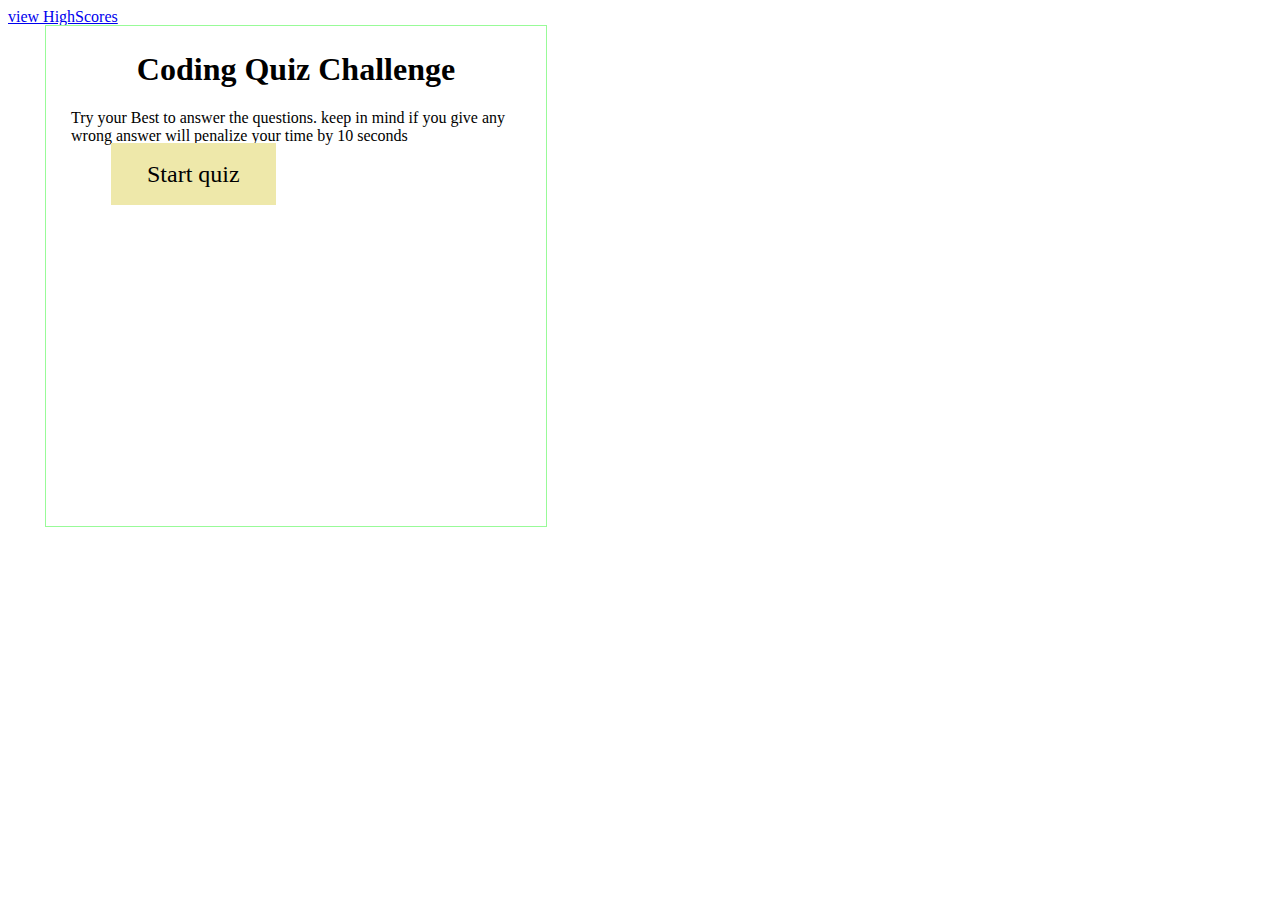
<file: index.html>
<!DOCTYPE html>
 <html lang = "en">
<head>
  <meta charset="UTF-8" />
  <meta name="viewport" content="width=device-width, initial-scale=1.0" />
  <meta http-equiv="X-UA-Compatible" content="ie=edge" />
  <link rel="stylesheet" href="./Assets/css/style.css" />
 <title> Code quiz</title>
</head>
<body>
  <a href = "highScores.html"> view HighScores </a>
  <div id="wrapper" >
   <div id="CurrentTime"></div> 
   <div id="QuestionDiv">
     <h1>Coding Quiz Challenge</h1>
     <p>Try your Best to answer the questions. 
       keep in mind if you give any wrong answer will penalize your
        time by 10 seconds
      </p>
        <ul id="choiceU1"></ul>
        <buttom id="startTime">Start quiz</buttom>
       
   </div>
  </div>  
    <script src="./Assets/js/script.js"></script>
   
</body>

</html>
</file>
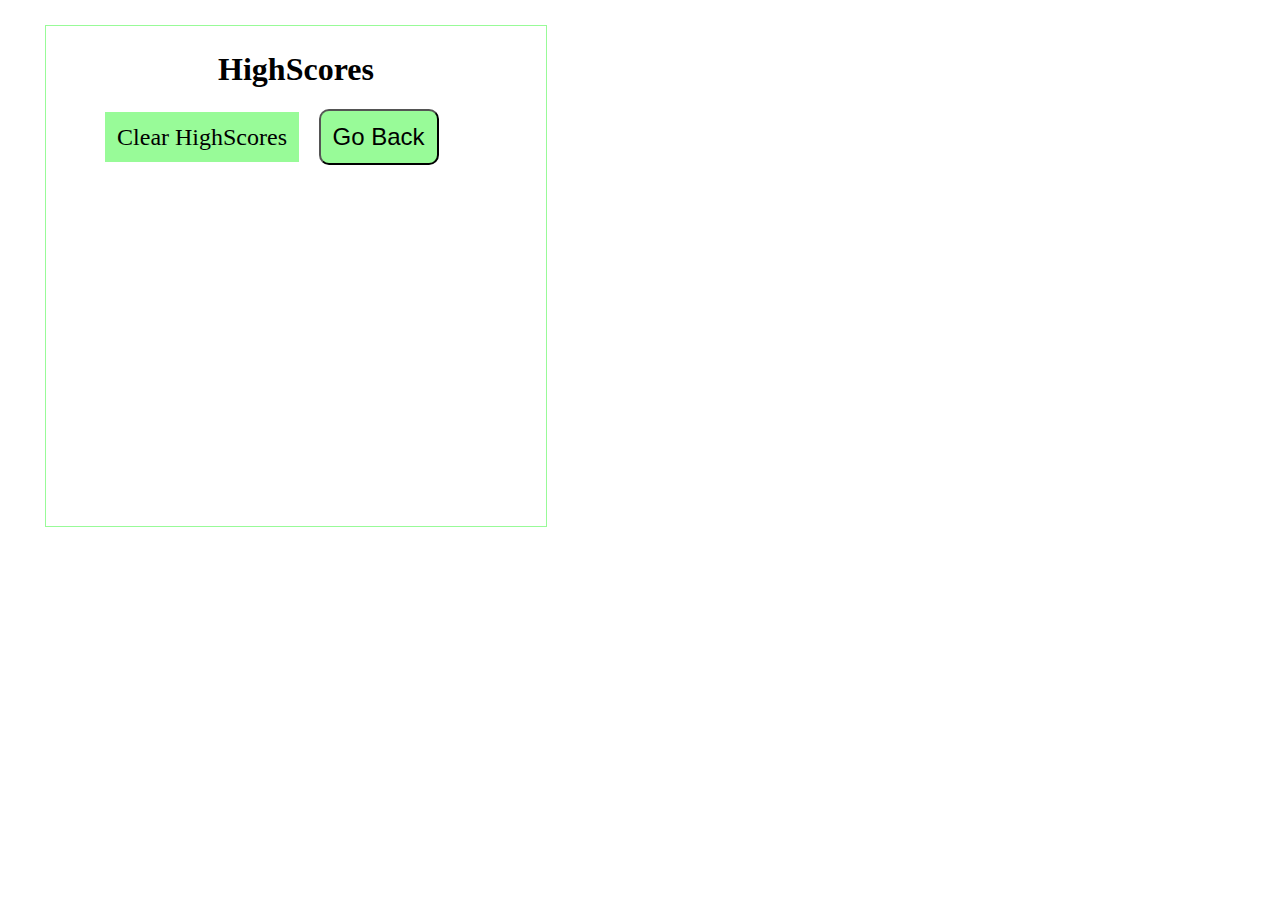
<file: highScores.html>
<!DOCTYPE html>
<html lang="en">

<head>
    <meta charset="UTF-8" />
    <meta name="viewport" content="width=device-width, initial-scale=1.0" />
    <meta http-equiv="X-UA-Compatible" content="ie=edge" />
    <link rel="stylesheet" href="./Assets/css/style.css" />
</head>
   
<body>
  <div id="wrapper">
      <div id="CurrentTime"></div>
    <div id="QuestionDiv">
        <h1>HighScores</h1>
        <ul id="highScores"></ul>
        <button id="GoBack">Go Back</button>
        <buttom id="clear" value="reset">Clear HighScores</buttom>
    </div>  
  </div>

    <script src="./Assets/js/highScores.js"></script>
</body>

</html>
</file>
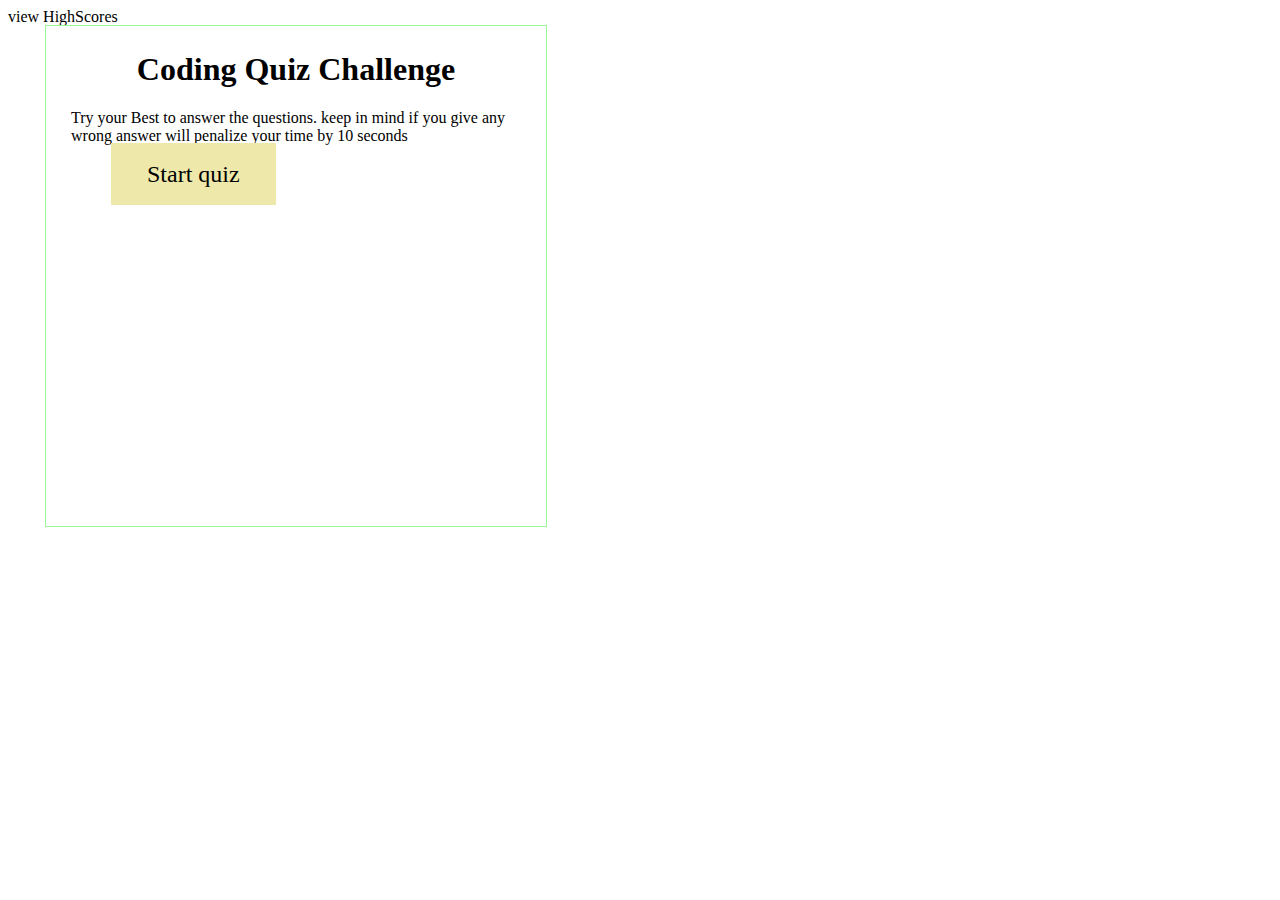
<file: index1.html>
<!DOCTYPE html>
 <html lang = "en">
<head>
  <meta charset="UTF-8" />
  <meta name="viewport" content="width=device-width, initial-scale=1.0" />
  <meta http-equiv="X-UA-Compatible" content="ie=edge" />
  <link rel="stylesheet" href="./Assets/css/style.css" />
 <title> Code quiz</title>
</head>
<body>
  <a herf = "highScores.html"> view HighScores </a>
  <div id="wrapper" >
   <div id="CurrentTime"></div> 
   <div id="QuestionDiv">
     <h1>Coding Quiz Challenge</h1>
     <p>Try your Best to answer the questions. 
       keep in mind if you give any wrong answer will penalize your
        time by 10 seconds
      </p>
        <ul id="choiceU1"></ul>
        <buttom id="startTime">Start quiz</buttom>
   </div>
  </div>  
    <script src="./Assets/js/script.js"></script>
</body>

</html>
</file>
<file: Assets/css/style.css>
#wrapper {
    position: absolute;
    left: 45px;
    top: 25px;
    width: 500px;
    height: 500px;
    border: 1.5px solid palegreen;
}
h1 {
    text-align: center;
}

li {
    background-color: palegreen;
    margin-top: 10px;
    padding: 5px 15px;
    width: 75%;
    font-size: 24px;
    color: black;
}

#startTime {
    background-color: palegoldenrod;
    margin-left: 40px;
    padding: 18px 36px;
    font-size: 24px;
    color: black;
}

#QuestionDiv {
    margin: 25px;
}

#CurrentTime {
    float: right;
}

#GoBack {
    background-color: palegreen;
    position: relative;
    padding: 12px;
    font-size: 24px ;
    color: black;
    top: 30%;
    left: 55%;
    width: auto;
    text-align: center;
}

#clear {
   background-color: palegreen;
   position: relative; 
   padding: 12px;
   font-size: 24px;
   color: black;
   top: 30%;
   right: 20%;
   text-align: center;
}

button {
    border-radius: 10px;
}

textarea {
    width: 90%;
    margin: 20px;
}

#Submit {
    background-color: palegreen;
    margin-left: 33%;
    padding: 15px 32px;
    font-size: 24px;
    color: black;
}

label {
    margin-right: 12px;
}

input {
    margin-bottom: 20px;
    width: 50%;
    border: 1.5px solid lightblue;
}

#createDiv {
    margin-top: 20px ;
    border-top: 1px solid lightblue;
}
</file>
